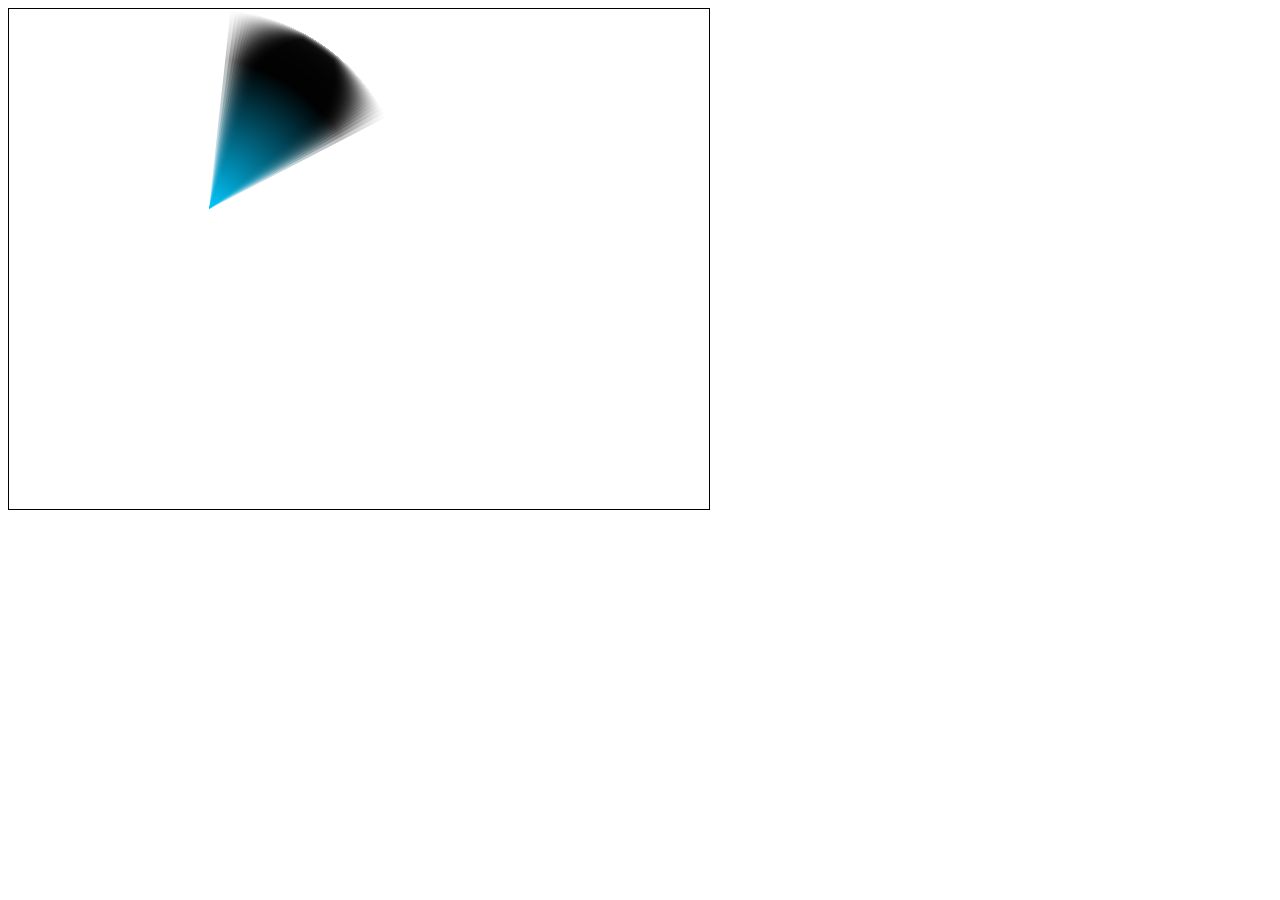
<file: html5/canvas.html>
<!DOCTYPE html>
<html>
  <head>
    <meta http-equiv="content-type" content="text/html; charset=utf-8" />
    <title>Light Ray</title>
  </head>
  <body>
    <canvas id="light-ray" height=500 width=700 style="border:1px solid #000000;">
    </canvas>
  </body>
  <script type="text/javascript" charset="utf-8">
(function(){
    var can = document.getElementById("light-ray"),
        ctx = can.getContext('2d'),
        wid = can.width,
        hei = can.height,
        ang = -90 * Math.PI/180,
        spn = 80 * Math.PI/180,
        ctr = {x: 200, y:200},
        rad = 200,
        grd = ctx.createRadialGradient(ctr.x, ctr.y, 0, ctr.x, ctr.y, rad);

    grd.addColorStop(0, 'rgba(0,200,255,.25)');
    grd.addColorStop(0.75, 'rgba(0,0,0,0.25)');
    grd.addColorStop(1, 'rgba(0,0,0,0)');
    ctx.fillStyle = grd;



  (function draw(){
    ctx.clearRect(0,0,wid,hei);
    ang = Math.sin(new Date()/1000) * Math.PI/2;
    spn = (Math.abs(Math.sin(new Date()/1000/3)) * 120 + 30) * Math.PI/180;

    // The below code is the pertinent part
    // the concept is that I'm drawing a radial gradient in an arc, and decreasing the span
    // of the arc some number of times. This will create the side-to-side fading. 
    for (var i = 2; i < 10; i+=0.1){
      ctx.beginPath();
      ctx.moveTo(ctr.x,ctr.y);
      ctx.arc(ctr.x, ctr.y, rad, ang - spn/i, ang + spn/i, false);
      ctx.closePath();
      ctx.fill();
    }
    // the above code

    webkitRequestAnimationFrame(draw);
  })();
})();
  </script>
</html>
</file>
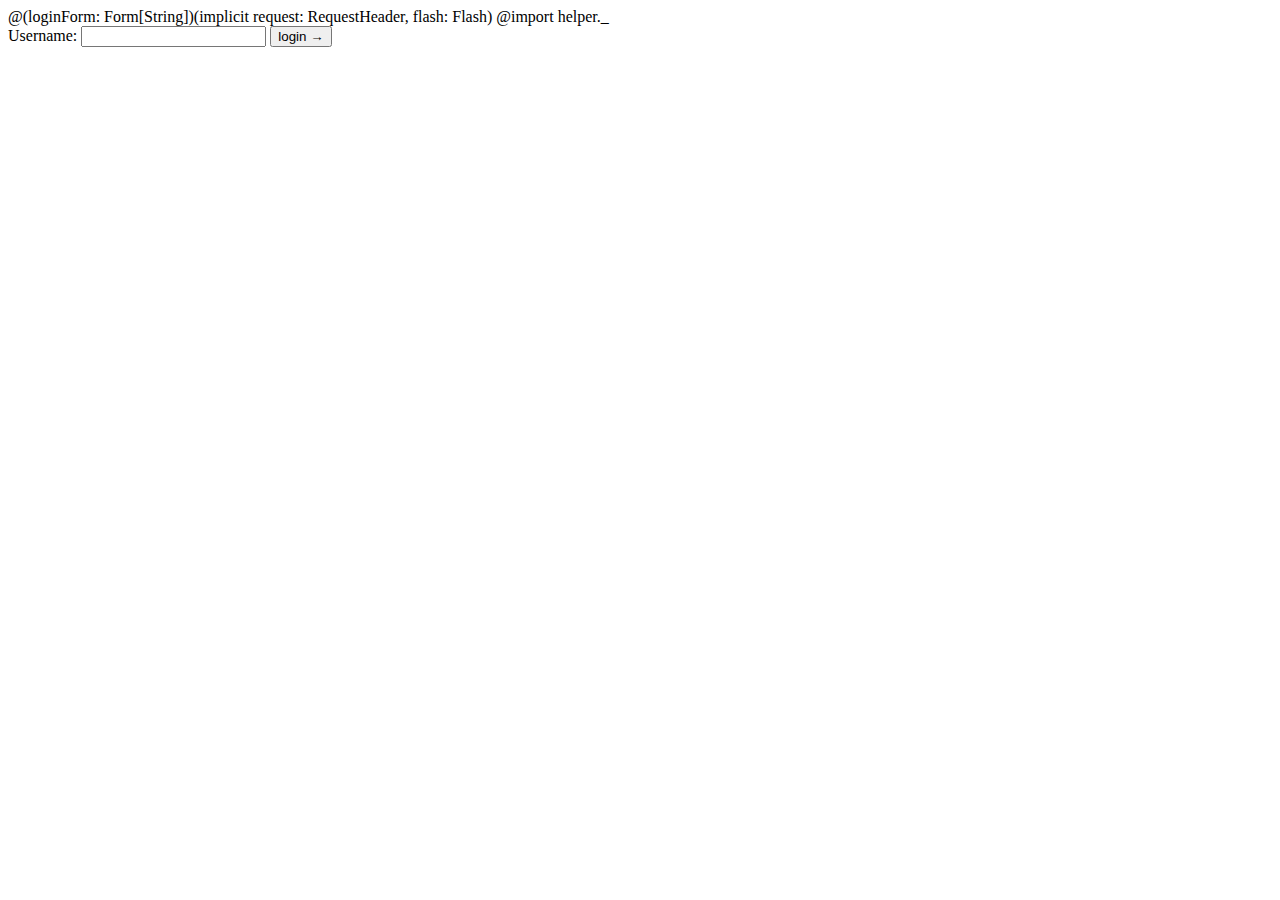
<file: play2/todolist/app/views/login.scala.html>
@(loginForm: Form[String])(implicit request: RequestHeader, flash: Flash)

@import helper._

<html>
<head>
	<title>login</title>
</head>
<body>
	<form action="/login" method="POST" >
    	<label for="username">Username: </label><input type="text" name="username" id="username" value="" />
		<input type="submit" value="login &rarr;">
	</form>
</body>
</html>
</file>
